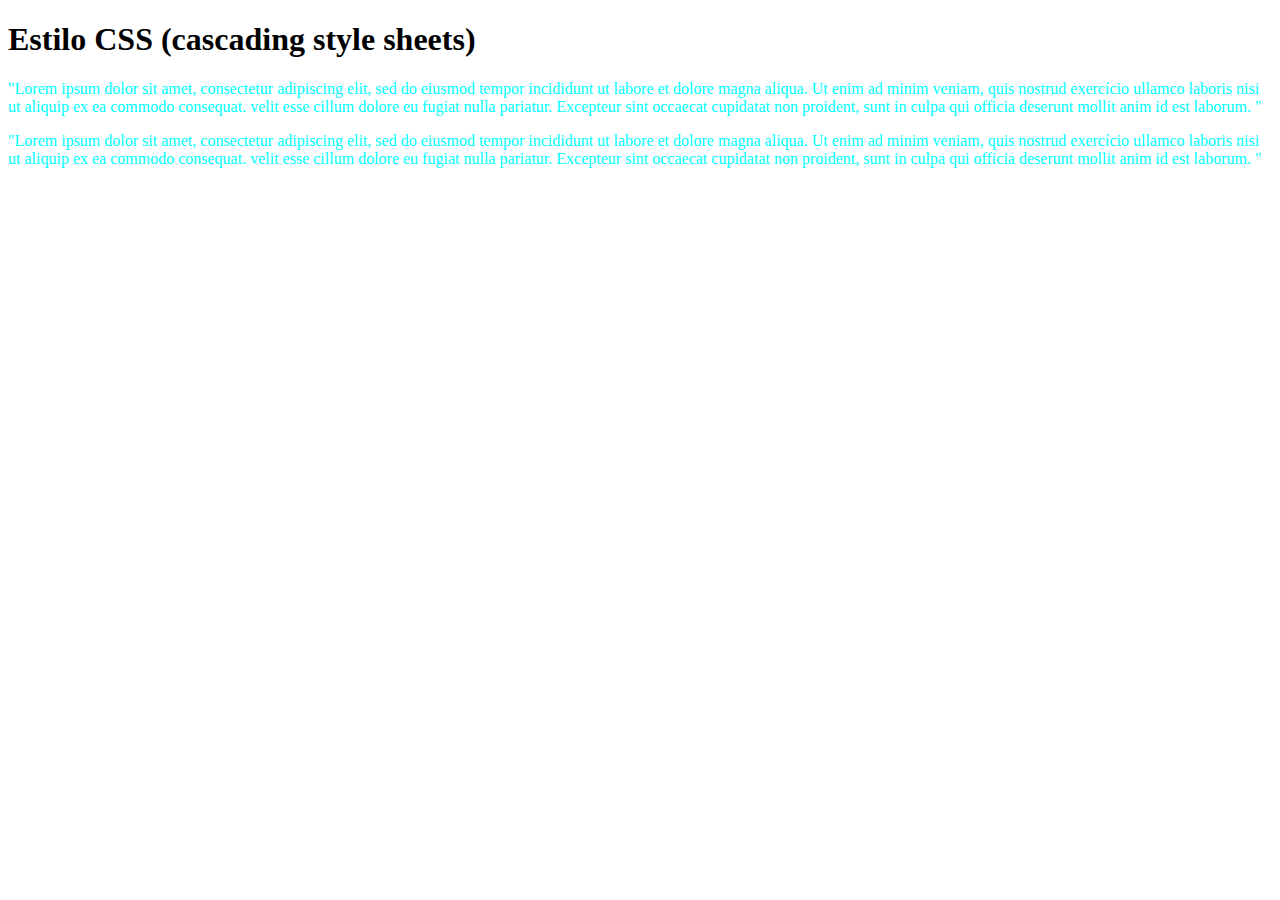
<file: Inline_style.html>
<!DOCTYPE html>
<html>
    <head>
        <title>Inline Style</title>
        <meta charset="utf-8">
    </head>
    <body>
        <h1>Estilo CSS (cascading style sheets)</h1>
        <p style="color: aqua;">
            "Lorem ipsum dolor sit amet, consectetur adipiscing elit, sed do eiusmod tempor incididunt ut labore et dolore magna aliqua. Ut enim ad minim veniam, quis nostrud exercício ullamco laboris nisi ut aliquip ex ea commodo consequat. velit esse cillum dolore eu fugiat nulla pariatur. Excepteur sint occaecat cupidatat non proident, sunt in culpa qui officia deserunt mollit anim id est laborum. "
        </p>
        <p style="color: aqua;">
            "Lorem ipsum dolor sit amet, consectetur adipiscing elit, sed do eiusmod tempor incididunt ut labore et dolore magna aliqua. Ut enim ad minim veniam, quis nostrud exercício ullamco laboris nisi ut aliquip ex ea commodo consequat. velit esse cillum dolore eu fugiat nulla pariatur. Excepteur sint occaecat cupidatat non proident, sunt in culpa qui officia deserunt mollit anim id est laborum. "
        </p>
    </body>
</html>
</file>
